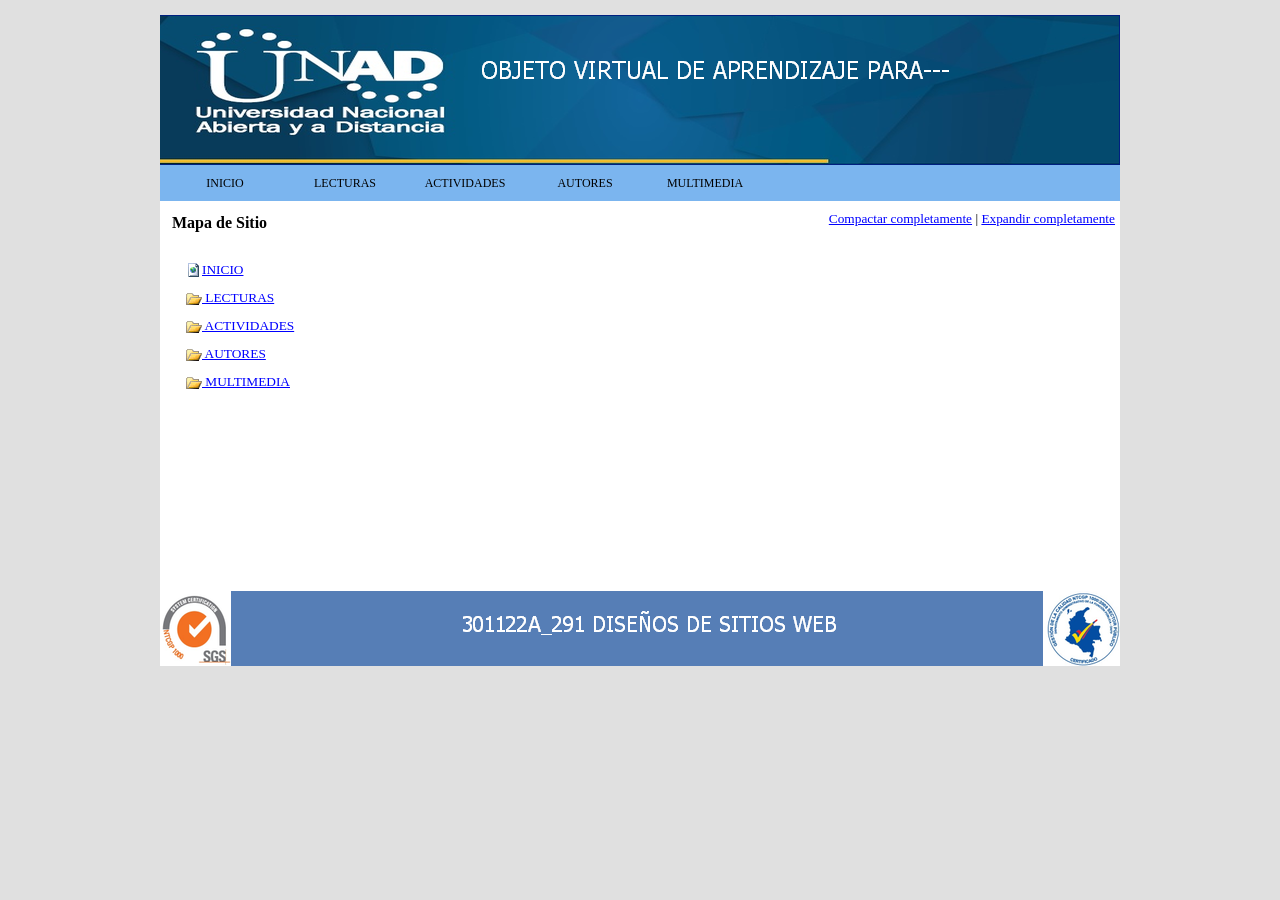
<file: imsitemap.html>
<!DOCTYPE html><!-- HTML5 -->
<html lang="es-ES" dir="ltr">
	<head>
		<title>Mapa general del sitio - index</title>
		<meta charset="utf-8" />
		<!--[if IE]><meta http-equiv="ImageToolbar" content="False" /><![endif]-->
		<meta name="generator" content="Incomedia WebSite X5 Evolution 11.0.2.14 - www.websitex5.com" />
		<meta name="viewport" content="width=960" />
		<link rel="stylesheet" type="text/css" href="style/reset.css" media="screen,print" />
		<link rel="stylesheet" type="text/css" href="style/print.css" media="print" />
		<link rel="stylesheet" type="text/css" href="style/style.css" media="screen,print" />
		<link rel="stylesheet" type="text/css" href="style/template.css" media="screen" />
		<link rel="stylesheet" type="text/css" href="style/menu.css" media="screen" />
		<!--[if lte IE 7]><link rel="stylesheet" type="text/css" href="style/ie.css" media="screen" /><![endif]-->
		
		<script type="text/javascript" src="res/jquery.js?14"></script>
		<script type="text/javascript" src="res/x5engine.js?14"></script>
		
	</head>
	<body>
		<div id="imHeaderBg"></div>
		<div id="imFooterBg"></div>
		<div id="imPage">
			<div id="imHeader">
				<h1 class="imHidden">Mapa general del sitio - index</h1>
				
			</div>
			<a class="imHidden" href="#imGoToCont" title="Salta el menu principal">Vaya al Contenido</a>
			<a id="imGoToMenu"></a><p class="imHidden">Menu Principal:</p>
			<div id="imMnMn" class="auto">
				<ul class="auto">
					<li id="imMnMnNode0">
						<a href="index.html">
							<span class="imMnMnFirstBg">
								<span class="imMnMnTxt"><span class="imMnMnImg"></span>INICIO</span>
							</span>
						</a>
					</li><li id="imMnMnNode5">
						<span class="imMnMnFirstBg">
							<span class="imMnMnTxt"><span class="imMnMnImg"></span>LECTURAS</span>
						</span>
					</li><li id="imMnMnNode7">
						<span class="imMnMnFirstBg">
							<span class="imMnMnTxt"><span class="imMnMnImg"></span>ACTIVIDADES</span>
						</span>
					</li><li id="imMnMnNode8">
						<span class="imMnMnFirstBg">
							<span class="imMnMnTxt"><span class="imMnMnImg"></span>AUTORES</span>
						</span>
					</li><li id="imMnMnNode6">
						<span class="imMnMnFirstBg">
							<span class="imMnMnTxt"><span class="imMnMnImg"></span>MULTIMEDIA</span>
						</span>
					</li>
				</ul>
			</div>
			<div id="imContentGraphics"></div>
			<div id="imContent">
				<a id="imGoToCont"></a>
				<div style="text-align: right; float: right; width: 40%; margin-top: 5px;"><a class="imCssLink" style="cursor: pointer;" href="#" onclick="return x5engine.imSiteMap.foldAll()">Compactar completamente</a> | <a class="imCssLink" style="cursor: pointer;" href="#" onclick="return x5engine.imSiteMap.unfoldAll()">Expandir completamente</a></div><h2 id="imPgTitle" class="imTitleMargin" style="margin-bottom: 20px; width: 50%; clear: none;">Mapa de Sitio</h2>
<ul class="imSiteMap">
	<li><img src="res/impage.gif" /><a class="imCssLink" href="index.html">INICIO</a></li>
	<li>
		<span class="imCssLink" onclick="x5engine.imSiteMap.toggleLevel(this)"><img src="res/imfolder_open.gif" /> LECTURAS</span>

	</li>
	<li>
		<span class="imCssLink" onclick="x5engine.imSiteMap.toggleLevel(this)"><img src="res/imfolder_open.gif" /> ACTIVIDADES</span>

	</li>
	<li>
		<span class="imCssLink" onclick="x5engine.imSiteMap.toggleLevel(this)"><img src="res/imfolder_open.gif" /> AUTORES</span>

	</li>
	<li>
		<span class="imCssLink" onclick="x5engine.imSiteMap.toggleLevel(this)"><img src="res/imfolder_open.gif" /> MULTIMEDIA</span>

	</li>
</ul><script>x5engine.boot.push("x5engine.imSiteMap.setup()");</script>				  
				<div class="imClear"></div>
			</div>
			<div id="imFooter">
				
			</div>
		</div>
		<span class="imHidden"><a href="#imGoToCont" title="Lea esta página de nuevo">Regreso al contenido</a> | <a href="#imGoToMenu" title="Lea este sitio de nuevo">Regreso al menu principal</a></span>
		
		<noscript class="imNoScript"><div class="alert alert-red">Para utilizar este sitio tienes que habilitar JavaScript</div></noscript>
	</body>
</html>
</file>
<file: style/print.css>
.imHidden {display: none;}
.imBgStretcher {display: none;}
.imTip { display: none !important; }
.text-tabs { display: none !important; }
.text-tab-print-title { display: block !important; font-weight: bold; }
.text-container, .text-container > div, .text-inner, .text-inner div, .text-tab-content { padding: 0 0 10px 0 !important; height: auto !important; left: auto !important; top: auto !important; position: static !important; display: block !important; clear: both !important; }
#imHeader {display: none;}
#imHeaderBg {display : none;}
#imMnMn {display: none;}
#imPgMn {display: none;}
#imFooPad {display: none;}
#imBtMn {display: none;}
#imFooter {display : none;}
#imFooterBg {display: none;}
#imContent { height: auto !important; }
</file>
<file: style/style.css>
/* General purpose WSX5's required classes */
.imClear { visibility: hidden; clear: both; border: 0; margin: 0; padding: 0; }
.imHidden { display: none; }
.imCaptFrame { vertical-align: middle; }
.imAlertMsg { padding: 10px; font: 10pt "Trebuchet MS"; text-align: center; color: #000; background-color: #fff; border: 1px solid; }
.alert { padding: 5px 7px; margin: 5px 0 10px 0; border-radius: 5px; border: 1px solid; font: inherit; }
.alert-red { color: #ff6565; border-color: #ff6565; background-color: #fcc; }
.alert-green { color: #46543b; border-color: #8da876; background-color: #d5ffb3; }
.text-right { text-align: right; }
.text-center { text-align: center; }
.vertical-middle, tr.vertical-middle td { vertical-align: middle; }


/* Page default */
#imContent {font: normal normal normal 10pt Tahoma; color: #000000; background-color: transparent; text-align: left; text-decoration: none; ; }


/* Page Title */
#imPgTitle, #imPgTitle a, .imPgTitle, .imPgTitle a { padding-top: 2px; padding-bottom: 2px; margin: 5px 0; font: normal normal bold 12pt Tahoma; color: #000000; background-color: transparent; text-align: left; text-decoration: none; }
#imPgTitle, .imPgTitle { border-width: 1px; border-style: solid; border-color: transparent transparent transparent transparent; }
#imPgTitle.imTitleMargin, .imPgTitle.imTitleMargin { margin-left: 6px; margin-right: 6px; }


/* Breadcrumb */
.imBreadcrumb, #imBreadcrumb { display: none; }
.imBreadcrumb, .imBreadcrumb a, #imBreadcrumb, #imBreadcrumb a { padding-top: 2px; padding-bottom: 2px; font: normal normal normal 7pt Tahoma; color: #A9A9A9; background-color: transparent; text-align: left; text-decoration: none;  border-width: 1px; border-style: solid; border-color: transparent transparent transparent transparent}
.imBreadcrumb a, .imBreadcrumb a:link, .imBreadcrumb a:hover, .imBreadcrumb a:visited, .imBreadcrumb a:active { color: #A9A9A9; }


/* Links */
.imCssLink:link, .imCssLink { background-color: transparent; color: #0000FF; text-decoration: underline; }
.imCssLink:visited { background-color: transparent; color: #EE82EE; text-decoration: underline; }
.imCssLink:hover, .imCssLink:active, .imCssLink:hover, .imCssLink:active { background-color: transparent; color: #0000FF; text-decoration: underline; }
.imAbbr:link { background-color: transparent; color: #0000FF; border-bottom: 1px dotted #0000FF; text-decoration: none; }
.imAbbr:visited { background-color: transparent; color: #EE82EE; border-bottom: 1px dotted #EE82EE; text-decoration: none; }
.imAbbr:hover, .imAbbr:active { background-color: transparent; color: #0000FF; border-bottom: 1px dotted #0000FF; text-decoration: none; }


/* Bottom Menu */
#imBtMn { display: none; }
input[type=text], input[type=password], textarea, #imCartContainer .userForm select { font: inherit; border: 1px solid #A9A9A9; background-color: #FFFFFF; color: #000000; border-top-left-radius: 5px; border-top-right-radius: 5px; border-bottom-left-radius: 5px; border-bottom-right-radius: 5px; padding-left: 2px; padding-right: 2px; }
textarea { resize: none; }
input[type=button], input[type=submit], input[type=reset] {padding: 4px 8px; cursor: pointer; font: inherit; border: 1px solid #A9A9A9; background-color: #D3D3D3; color: #000000; border-top-left-radius: 5px; border-top-right-radius: 5px; border-bottom-left-radius: 5px; border-bottom-right-radius: 5px; box-sizing: content-box; }
.search_form input { border-radius: 0; }
.imNoScript { position: absolute; top: 5px; left: 5%; width: 90%; font: normal normal normal 10pt Tahoma; text-align: left; text-decoration: none; }

/* Tip */
.imTip { z-index: 100201; background-color: #FFFFFF; border-top: 1px solid #000000; border-right: 1px solid #000000; border-bottom: 1px solid #000000; border-left: 1px solid #000000; font: normal normal normal 9pt Tahoma; color: #000000; background-color: #FFFFFF; text-align: center; text-decoration: none;  margin: 0 auto; padding: 10px; position: absolute; border-radius: 5px 5px 5px 5px; box-shadow: 1px 1px 5px 0px #808080;}
.imTipArrowBorder { border-color: #000000; border-style: solid; border-width: 10px; height: 0; width: 0; position: absolute; }
.imTipArrow { border-color: #FFFFFF; border-style: solid; border-width: 10px; height: 0; width: 0; position: absolute; }
.imReverseArrow { border-color: #000000; border-style: solid; border-width: 10px; height: 0; width: 0; position: absolute; top: -20px; left: 30px; }
.imTip img { margin-bottom: 6px; }


/* Date Picker */
.imDatePickerIcon { margin-left: 2px; margin-right: 8px; }
#imDatePicker { position: absolute; width: 230px; padding: 5px; background-color: white; font-family: Arial; border: 1px solid #888;}
#imDatePicker table { border-collapse: collapse; margin-left: auto; margin-right: auto; }
#imDatePicker #imDPHead { padding: 10px; line-height: 20px; height: 20px; display: block; text-align: center; border: 1px solid #aaaaaa; background-color: #c1cbd5; }
#imDatePicker #imDPMonth { text-align: center; padding: 3px 30px 3px 30px; font-size: 12px; font-weight: bold; }
#imDatePicker .day { background-color: #fff; text-align: center; border: 1px solid #aaa; vertical-align: middle; width: 30px; height: 20px; font-size: 10px; cursor: pointer; }
#imDatePicker .selDay { background-color: rgb(255,240,128); }
#imDatePicker .day:hover { background: #fff; }
#imDatePicker .imDPhead { cursor: default; font-size: 12px; text-align: center; height: 25px; vertical-align: middle; }
#imDatePicker #imDPleft, #imDatePicker #imDPright { display: inline; cursor: pointer; font-weight: bold; }


/* Popup */
#imGuiPopUp { padding: 10px; position: fixed; background-color: #000000; border-top: 1px solid #000000; border-right: 1px solid #000000; border-bottom: 1px solid #000000; border-left: 1px solid #000000; font: normal normal normal 9pt Tahoma; color: #000000; background-color: #FFFFFF; text-align: left; text-decoration: none; ;}
.imGuiButton { margin-top: 20px; margin-left: auto; margin-right: auto; text-align: center;  width: 80px; cursor: pointer; background-color: #444; color: white; padding: 5px; font-size: 14px; font-family: Arial; }
#imGuiPopUpBg { position: fixed; top: 0px; left: 0px; background-color: #000000; }
#imWebSiteX5Adv {position: absolute; top: 0; right: 0; z-index: 1500; overflow: hidden; }
#imWebSiteX5AdvObj {position: relative; }
#welcome-flags { margin: 0 auto; text-align: center; }
#welcome-flags div { display: inline; margin: 10px; }
#welcome-mediaplayertarget { overflow: hidden; }
.imLogin { width: 250px; margin: 0 auto; }
.imLogin input[type=text], .imLogin input[type=password] { width: 97%; }
.imLogin .imLoginBlock { margin-bottom: 10px; }
#imLoginDescription { margin: 0 5px 20px 5px; }
#imLoginError { color: red; }
.imLogoutLink { color: inherit; }

/* CONTAINER AND TITLE */
#imPgTitle.searchPageTitle { margin-left: 5px; margin-right: 5px; }

/* SIDE MENU  */

#imSearchSideBar { width: 14%; padding: 20px 0; }
#imSearchContent { width: 85%; padding: 20px 0; }
.imSLabel { padding: 10px 0; }
#imSearchSideBar ul { border-top: 0px solid #808080; border-bottom: 0px solid #808080; border-left: 0px solid #808080; border-right: 0px solid #808080; }
#imSearchSideBar li { display: block; margin-bottom: 0px; background-color: transparent; width: 100%; border-bottom: 1px solid #A9A9A9; }
#imSearchSideBar .imPgMnFirst { border: none; }

/* Normal font style */
#imSearchSideBar .imScMnTxt { display: block; padding: 6px 3px; text-decoration: none; font: normal normal 9pt Tahoma; color: #000000;}

/* Current or hover font style */
#imSearchSideBar li:hover { background-color: #808080; cursor: pointer; }
#imSearchSideBar li:hover a, #imSearchSideBar li:hover .imScMnTxt { cursor: pointer; text-decoration: none; color: #FFFFFF; font-style: normal; font-weight: normal; }
.imScMnTxt a { display: block; width: 100%; }

/* Section font style */
#imSearchSideBar .imPgMnSeparator a, #imSearchSideBar .imPgMnSeparator .imScMnTxt, #imSearchSideBar .imPgMnSeparator:hover a, #imSearchSideBar .imPgMnSeparator .imScMnTxt { cursor: auto; background-color: transparent; text-decoration: none; color: #A9A9A9; font-style: normal; font-weight: bold; }
#imSearchSideBar li:hover.imPgMnSeparator { cursor: auto; background-color: transparent; }
#imSearchSideBar ul a, #imSearchSideBar ul a:hover, #imSearchSideBar ul a:visited { font: inherit; color: inherit; text-align: inherit; text-decoration: none; }

/* SEARCH FIELDS */
.imPageSearchField { text-align: center; }
.imPageSearchField .search_field { border: 1px solid black; background-color: white; font: inherit; }

/* RESULTS */
.imSearchLink { margin-top: 5px; }
.imSearchPageResult, .imSearchBlogResult { margin: 0 0 20px 0; }
.imSearchProductResult { margin: 0 0 30px 0; }
#imSearchResults .imSearchCount { text-decoration: none; font-weight: normal; }
#imSearchResults h3 { color: inherit; margin-bottom: 5px; font-size: 1.2em; text-decoration: underline; font-weight: normal; }
#imSearchResults h3 a, #imSearchResults h3 a:hover, #imSearchResults h3 a:visited { color: inherit; }
#imSearchResults .imProductImage { display: inline-block; width: 20%; text-align: center; vertical-align: top; }
#imSearchResults .imProductImage img { max-width: 100%; }
#imSearchResults .imProductTitle img { margin-left: 10px; }
#imSearchResults .imProductTitle { margin-bottom: 10px; }
#imSearchResults .imProductDescription { display: inline-block; width: 80%; }
#imSearchResults .imProductDescription > * { padding-right: 10px; padding-left: 10px; }
.imSearchImageResultContent {float: left; width: 50%;}
.imSearchImageResult {clear: none; float: left; width: 50% }
.imSearchImageResult img { border-width: 0; width: 94%; padding-left: 3%; padding-right: 3%; float: left; }
.imSearchVideoResultContent {float: left; width: 50%;}
.imSearchVideoResult {clear: none; float: left; width: 50% }
.imSearchVideoResult img { border-width: 0; width: 94%; padding-left: 3%; padding-right: 3%; float: left; }
.imSearchVideoDuration { margin-top: 5px; clear: both; display: block; text-decoration: none; color: gray; font-weight: normal; }
.imSiteMap li { padding: 5px 0 5px 20px; }
.imSiteMap img { vertical-align: text-bottom; }
.prt_field { display: none; }
.topic-summary { margin: 10px auto 20px auto; text-align: center; }
.topic-form { text-align: left; margin-bottom: 30px; }
.topic-comment { margin: 0 0 10px 0; padding: 5px 0; border-bottom: 1px dotted #000000; }
.topic-comments-count { font-weight: bold; margin: 10px 0 7px;}
.topic-comments-user { margin-bottom: 5px; margin-right: 5px; font-weight: bold;}
.topic-comments-abuse { margin: 5px 0 0 0; border: none; padding: 3px 0 0 0; text-align: right; }
.topic-comments-abuse img { margin-left: 3px; vertical-align: middle; }
.topic-comments-date { margin-bottom: 5px; }
.imCaptFrame { position: absolute; float: right; margin: 0; padding: 0; top: 5px;}
.topic-form-row { position: relative; clear: both; padding-top: 5px; }
.topic-star-container-big, .topic-star-container-small { display: inline-block; position: relative; background-repeat: repeat-x; background-position: left top; }
.topic-star-container-big { width: 160px; height: 34px; }
.topic-star-container-small { width: 80px; height: 16px; }
.topic-star-fixer-big, .topic-star-fixer-small { display: block; position: absolute; top: 0; left: 0; background-repeat: repeat-x; background-position: left top; }
.topic-star-fixer-big { height: 34px; }
.topic-star-fixer-small { height: 16px; }
.topic-pagination { text-align: center; margin: 7px 0; }
.variable-star-rating { cursor: pointer; }
</file>
<file: style/template.css>
html {position: relative; margin: 0; padding: 0; background-color: #E0E0E0}
body {margin: 0; padding: 0; text-align: left;}
#imPage {margin: 15px auto 15px auto; width: 960px; position: relative;}
#imHeaderBg {position: absolute; left: 0; top: 0; height: 165px; width: 100%; background-color: transparent}
#imHeader {margin-bottom: 36px; height: 150px; background-color: #567EB6; background-image: url('top.png'); background-position: top left; background-repeat: no-repeat;}
#imMnMn {position: absolute; top: 150px; left: 0;  height: 26px; width: 950px; padding: 5px 5px 5px 5px; background-color: #7BB5EF}
#imMnMn > ul { text-align: left; }
#imMnMn li {display: inline}
#imContent {min-height: 380px; position: relative; width: 950px; padding: 5px 5px 5px 5px; }
#imContentGraphics {min-height: 380px; position: absolute; top: 186px; bottom: 75px; left: 0; width: 960px; background-color: #FFFFFF}
#imFooterBg {position: absolute; left: 0; bottom: 0; height: 90px; width: 100%; background-color: transparent}
#imFooter {position: relative; margin: 0 auto; height: 75px; width: 960px; background-color: #567EB6; background-image: url('bottom.png'); background-position: top left; background-repeat: no-repeat;}
</file>
<file: style/menu.css>
/* ######################### MENU STYLE #########################*/
#imSite { position: relative; }
#imMnMn { text-align: left; }
#imMnMn > ul { z-index: 10001; display: inline-block; }
#imMnMn li > ul { z-index: 10002; }

/* Main Menu */

#imMnMn ul, #imPgMn ul {padding:0;margin:0;list-style-type:none; }
#imMnMn > ul > li { position: relative; margin-left: 0px;  }
#imMnMn > ul > li:first-child { margin-left: 0; }
/* Links */

/* Main Menu style */
#imMnMn > ul > li { cursor: pointer; display: block; float: left; }
#imMnMn > ul > li > a { display: block; }
#imMnMn > ul > li .imMnMnFirstBg { background-image: url('../menu/main.png'); width: 120px; height: 26px; }
#imMnMn > ul > li:hover .imMnMnFirstBg , #imMnMn > ul > li.imMnMnCurrent:hover .imMnMnFirstBg  { background-image: url('../menu/main_h.png'); }
#imMnMn > ul > li.imMnMnSeparator .imMnMnFirstBg  { background-image: none; cursor: auto; }
#imMnMn > ul > li.imMnMnCurrent .imMnMnFirstBg  { background-image: url('../menu/main_h.png'); cursor: auto; }
#imMnMn > ul > li.imMnMnFirst .imMnMnFirstBg   { background-image: url('../menu/main_f.png'); }
#imMnMn > ul > li.imMnMnFirst:hover .imMnMnFirstBg , #imMnMn > ul > li.imMnMnFirst.imMnMnCurrent:hover .imMnMnFirstBg  { background-image: url('../menu/main_f_h.png'); }
#imMnMn > ul > li.imMnMnFirst.imMnMnSeparator:hover .imMnMnFirstBg  {  background-image: none; cursor: auto; }
#imMnMn > ul > li.imMnMnFirst.imMnMnCurrent .imMnMnFirstBg  { background-image: url('../menu/main_f_h.png'); cursor: auto; }
#imMnMn > ul > li.imMnMnMiddle .imMnMnFirstBg  { background-image: url('../menu/main_m.png'); }
#imMnMn > ul > li.imMnMnMiddle:hover .imMnMnFirstBg , #imMnMn > ul > li.imMnMnMiddle.imMnMnCurrent:hover .imMnMnFirstBg  { background-image: url('../menu/main_m_h.png'); }
#imMnMn > ul > li.imMnMnMiddle.imMnMnSeparator:hover .imMnMnFirstBg  {  background-image: none; cursor: auto; }
#imMnMn > ul > li.imMnMnMiddle.imMnMnCurrent .imMnMnFirstBg  { background-image: url('../menu/main_m_h.png'); cursor: auto; }
#imMnMn > ul > li.imMnMnLast .imMnMnFirstBg  { background-image: url('../menu/main_l.png'); }
#imMnMn > ul > li.imMnMnLast:hover .imMnMnFirstBg , #imMnMn > ul > li.imMnMnLast.imMnMnCurrent:hover .imMnMnFirstBg  { background-image: url('../menu/main_l_h.png'); }
#imMnMn > ul > li.imMnMnLast.imMnMnSeparator:hover .imMnMnFirstBg  {  background-image: none; cursor: auto; }
#imMnMn > ul > li.imMnMnLast.imMnMnCurrent .imMnMnFirstBg  { background-image: url('../menu/main_l_h.png'); cursor: auto; }
#imMnMn > ul > li .imMnMnFirstBg .imMnMnImg, #imMnMn > ul > li:hover .imMnMnFirstBg .imMnMnImg { overflow: hidden; position: absolute; line-height: 26px; width: 100%; height: 26px; top: 0; text-align: left; }
#imMnMn > ul > li .imMnMnFirstBg .imMnMnImg img, #imMnMn > ul > li:hover .imMnMnFirstBg .imMnMnImg img { border: none; }
#imMnMn > ul > li .imMnMnFirstBg .imMnMnLevelImg { display: none; }
#imMnMn > ul > li .imMnMnFirstBg .imMnMnHoverIcon { display: none; }
#imMnMn > ul > li:hover .imMnMnFirstBg .imMnMnDefaultIcon { display: none; }
#imMnMn > ul > li:hover .imMnMnFirstBg .imMnMnHoverIcon { display: inline; }
#imMnMn > ul > li.imMnMnSeparator > .imMnMnFirstBg > .imMnMnTxt { display: none; }
#imMnMn > ul > li > a { text-decoration: none; }
#imMnMn > ul > li .imMnMnFirstBg > .imMnMnTxt { overflow: hidden; margin: 0px; padding: 0px;  width: 120px; height: 26px; font: normal normal normal 9pt Tahoma; color: #000000; text-align: center; text-decoration: none; line-height: 26px; display: block;}
#imMnMn > ul > li:hover .imMnMnFirstBg > .imMnMnTxt, #imMnMn > ul > li.imMnMnCurrent:hover .imMnMnFirstBg > .imMnMnTxt { cursor: pointer; color: #FFFFFF;font-weight: normal;font-style: normal;}
#imMnMn > ul > li.imMnMnCurrent .imMnMnFirstBg > .imMnMnTxt { color: #FFFFFF;font-weight: normal;font-style: normal;}
#imMnMn > ul > li.imMnMnSeparator { background: transparent url('../res/separatorh.png') no-repeat center center; width: 10px; height: 26px; }
#imMnMn .imMnMnFirstBg { position: relative; display: block; background-repeat: no-repeat; cursor: pointer; width: 100%; }
#imMnMn a { border: none; cursor: pointer; }
#imMnMn .imMnMnTxt { text-overflow: ellipsis; white-space: nowrap; }


/* MENU POSITION : HORIZONTAL VerticalOneColumn */
#imMnMn ul .autoHide, #imMnMn ul div .autoHide { display: none; }

/* ######################### MAIN MENU POSITION #########################*/

/* div: Menu container*/
#imMnMn { z-index:10000; }
#imMnMn > ul { position: relative; }
#imMnMn > ul > li > ul { position: absolute; }

/* First level menu style */
#imMnMn > ul > li { display: inline-block; width:120px; }
#imMnMn > ul > li span { display:block; padding:0;}
#imMnMn a { cursor: pointer; display: block; width:120px;}

/* ########################## SUB MENU POSITION #########################*/

#imMnMn.auto ul li ul li { top: 0px; }

/* Second level boxmodel*/
#imMnMn.auto ul li ul li ul { position: absolute; width: 160px; }

/* Hide Levels */
#imMnMn.auto li:hover > ul.auto { display:block; }
#imMnMn.auto li ul.auto { display: none; }
#imMnMn ul ul li .imMnMnBorder { overflow: hidden; }

/* End of file menu.css */
</file>
<file: style/ie.css>
body {position: relative;}
/* ######################### MENU STYLE #########################*/
#imPage { z-index: 9000; }
#imMnMn li .imMnMnBorder .imMnMnImg img { padding-top: 3px; }
#imMnMn ul ul li .imMnMnLevelImg { z-index: 10000; float: right; position: relative; top: -14px; left: -5px; display: block; width: 7px; height: 7px; background-image: url('../res/imIconMenuLeft.gif'); background-position: center center; margin-right: 0;}
/* Margin & position fix */
#imMnMn > ul > li { display: inline; }


/* MENU POSITION : HORIZONTAL VerticalOneColumn */
#imMnMn .imMnMnBorder { width: 100%; }
</file>
